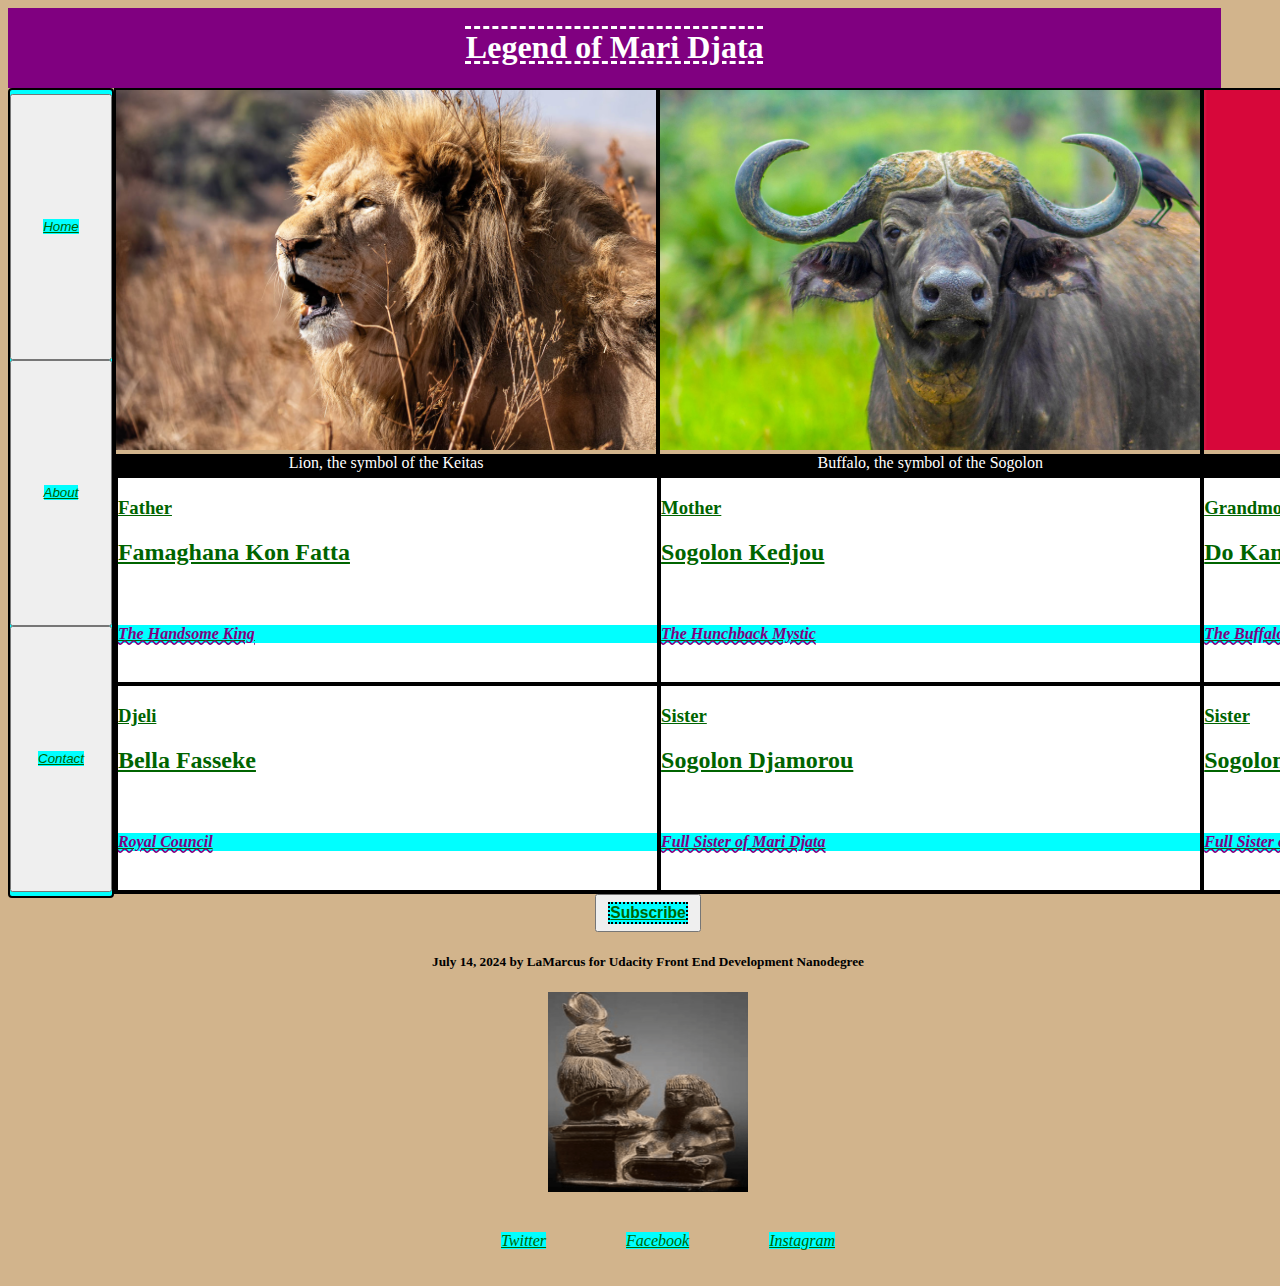
<file: Blog Project/index.html>
<!DOCTYPE html>
<html lang="en">
<head>
    <meta charset="UTF-8">
    <meta name="viewport" content="width=device-width, initial-scale=1.0">
    <link rel= "stylesheet" href= "./main.css">
    <title>Legend of Mari Djata</title>
</head>
<body>
    <main>
        <div class="blog-homepage-content-container">
            <header>
                <div class="blog-homepage-title">
                    <h1>Legend of Mari Djata</h1>
                </div>
            </header>
        <div class="navandcontent-containter">
            <nav>
                <div class="navbar">
                    <button><a href="./index.html">Home</a></button>
                    <button><a href="#">About</a></button>     
                    <button><a href="#">Contact</a></button> 
                </div>
            </nav>
            <article>
                <div class="blog-homepage-images">
                    <section class="blog-homepage-image1">
                        <img src="./Assets/SundiataBlogLion.jpg" alt="Lion">
                        <figcaption>Lion, the symbol of the Keitas</figcaption>
                    </section>
                    <section class="blog-homepage-image2">
                        <img src="./Assets/SundiataBlogBuffalo.jpg" alt="Cape Buffalo">
                        <figcaption>Buffalo, the symbol of the Sogolon</figcaption>
                    </section>
                    <section class="blog-homepage-image3">
                        <img src="./Assets/SundiataBlogMandenKurufabaflag.png" alt="Sundiata Keita">
                        <figcaption>Manden Kurfaba flag</figcaption>
                    </section>
                </div>
                <div class="blog-hompage-cards">
                    <div id="blog-homepage-cards-row1">
                        <section class="blog-homepage-card1">
                            <h3 class="blog-homepage-card-relation">Father</h3>
                            <h2 class="blog-homepage-card-name">Famaghana Kon Fatta</h2>
                            <a class="blog-homepage-card-title" href="../Blog Project/Pages/Famaghana Kon Fatta.html"><h4>The Handsome King</h4></a>
                        </section>
                        <section id="blog-homepage-card2">
                            <h3 class="blog-homepage-card-relation">Mother</h3>
                            <h2 class="blog-homepage-card-name">Sogolon Kedjou</h2>
                            <a class="blog-homepage-card-title" href="../Blog Project/Pages/Sogolon Kedjou.html"><h4>The Hunchback Mystic</h4></a>
                        </section>
                        <section id="blog-homepage-card3">
                            <h3 class="blog-homepage-card-relation">Grandmother</h3>
                            <h2 class="blog-homepage-card-name">Do Kamissa</h2>
                            <a class="blog-homepage-card-title" href=#><h4 class="blog-homepage-card-title">The Buffalo of Do</h4></a>
                        </section>
                    </div>
                    <div id="blog-homepage-cards-row2">
                        <section id="blog-homepage-card4">
                            <h3 class="blog-homepage-card-relation">Djeli</h3>
                            <h2 class="blog-homepage-card-name">Bella Fasseke</h2>                                <a class="blog-homepage-card-title" href=#><h4 class="blog-homepage-card-title">Royal Council</h4></a>
                        </section>
                        <section id="blog-homepage-card5">
                            <h3 class="blog-homepage-card-relation">Sister</h3>
                            <h2 class="blog-homepage-card-name">Sogolon Djamorou</h2>
                            <a class="blog-homepage-card-title" href=#><h4 class="blog-homepage-card-title">Full Sister of Mari Djata</h4></a>
                        </section>
                        <section id="blog-homepage-card6">                                <h3 class="blog-homepage-card-relation">Sister</h3>
                            <h2 class="blog-homepage-card-name">Sogolon Kolonkan</h2>
                            <a class="blog-homepage-card-title" href=#><h4 class="blog-homepage-card-title">Full Sister of Mari Djata</h4></a>
                        </section>
                    </div>
                </div>
            </article>
            </div>
        </div>
    </main>
    <footer>
        <div class="blog-homepage-footer">
            <button href = "#"><h3 class="blog-homepage-footer-button">Subscribe</h3></button>
        </div>
        <div class="author-info">
            <h5>July 14, 2024 by LaMarcus for Udacity Front End Development Nanodegree</h5>
            <img src="../Blog Project/Assets/Tehuti.png" class="author-info-image" alt="avatar">
            <ul class="author-info-social-media">
                <li><a href="#">Twitter</a></li>
                <li><a href="#">Facebook</a></li>
                <li><a href="#">Instagram</a></li>
            </ul>
        </div>
    </footer>
</body>
</html>
</file>
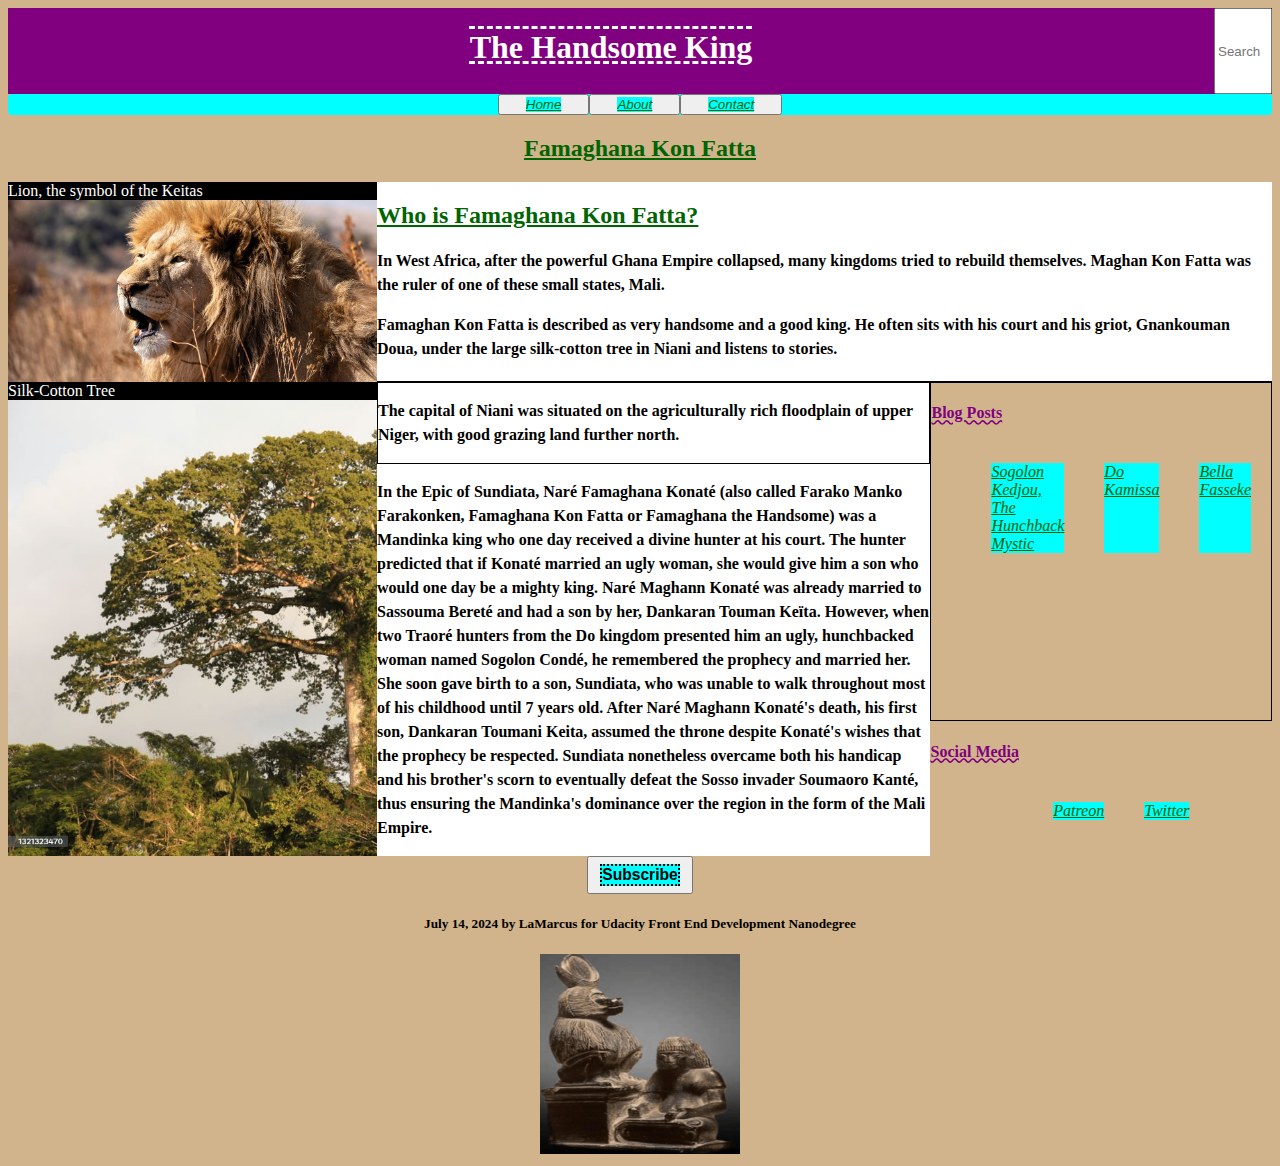
<file: Blog Project/Pages/Famaghana Kon Fatta.html>
<!DOCTYPE html>
<html lang="en">
<head>
    <meta charset="UTF-8">
    <meta name="viewport" content="width=device-width, initial-scale=1.0">
    <link rel="stylesheet" href="../CSS/famaghana-blog.css">
    <title>Famaghana Kon Fatta</title>
</head>
<body>
    <header class="famaghana-title-container">
        <h1 class="famaghana-title">The Handsome King</h1>
        <input class="famaghana-search-button" type="text" placeholder="Search">
    </header>
    <nav>
        <div class="navbar">
            <button><a href="../index.html">Home</a></button>
            <button><a href="#">About</a></button>     
            <button><a href="#">Contact</a></button> 
        </div>
    </nav>
    <section>
        <div class="famaghana-blog-title-container">
            <div class="famaghana-blog-title">
                <h2>Famaghana Kon Fatta</h2>
            </div>
        </div>
    </section>
    <article>
        <div class="famaghana-content-container">
            <div class="famaghana-content-info1">
                <h2>Who is Famaghana Kon Fatta?</h2>
                <p>In West Africa, after the powerful Ghana Empire collapsed, many kingdoms tried to rebuild themselves. Maghan Kon Fatta was the ruler of one of these small states, Mali.</p>
                <p>Famaghan Kon Fatta is described as very handsome and a good king. He often sits with his court and his griot, Gnankouman Doua, under the large silk-cotton tree in Niani and listens to stories.</p>
            </div>
            <div class="famaghana-blog-image1">
                <figcaption>Lion, the symbol of the Keitas</figcaption>
            </div>
            <div class="famaghana-blog-image2">
                <figcaption>Silk-Cotton Tree</figcaption>
            </div>
            <div class="famaghana-content-info2">
                <p>The capital of Niani was situated on the agriculturally rich floodplain of upper Niger, with good grazing land further north.</p>            
            </div>
            <div class="famaghana-content-info3">
                <p>In the Epic of Sundiata, Naré Famaghana Konaté (also called Farako Manko Farakonken, Famaghana Kon Fatta or Famaghana the Handsome) was a Mandinka king who one day received a divine hunter at his court. The hunter predicted that if Konaté married an ugly woman, she would give him a son who would one day be a mighty king. Naré Maghann Konaté was already married to Sassouma Bereté and had a son by her, Dankaran Touman Keïta. However, when two Traoré hunters from the Do kingdom presented him an ugly, hunchbacked woman named Sogolon Condé, he remembered the prophecy and married her. She soon gave birth to a son, Sundiata, who was unable to walk throughout most of his childhood until 7 years old.
                After Naré Maghann Konaté's death, his first son, Dankaran Toumani Keita, assumed the throne despite Konaté's wishes that the prophecy be respected. Sundiata nonetheless overcame both his handicap and his brother's scorn to eventually defeat the Sosso invader Soumaoro Kanté, thus ensuring the Mandinka's dominance over the region in the form of the Mali Empire.</p>
            </div>
            <div class="famaghana-blog-posts">
                <h4>Blog Posts</h4>
                <ul>
                    <a href="./Sogolon Kedjou.html">Sogolon Kedjou, The Hunchback Mystic</a>
                    <a href="#">Do Kamissa</a>
                    <a href="#">Bella Fasseke</a>
                </ul>
            </div>
            <div class="famaghana-social-sharing">
                <h4>Social Media</h4>
                <ul>
                    <a href="#">Patreon</a>
                    <a href="#">Twitter</a>
                </ul>
            </div>
        </div>
    </article>
    <footer>
        <div class="famaghana-footer">
            <button href="#"><h3 class="famaghana-footer-button">Subscribe</h3></button>
        </div>
        <div class="author-info">
            <h5>July 14, 2024 by LaMarcus for Udacity Front End Development Nanodegree</h5>
            <img src="../Assets/Tehuti.png" class="author-info-image" alt="avatar">
        </div>
    </footer>
</body>
</html>
</file>
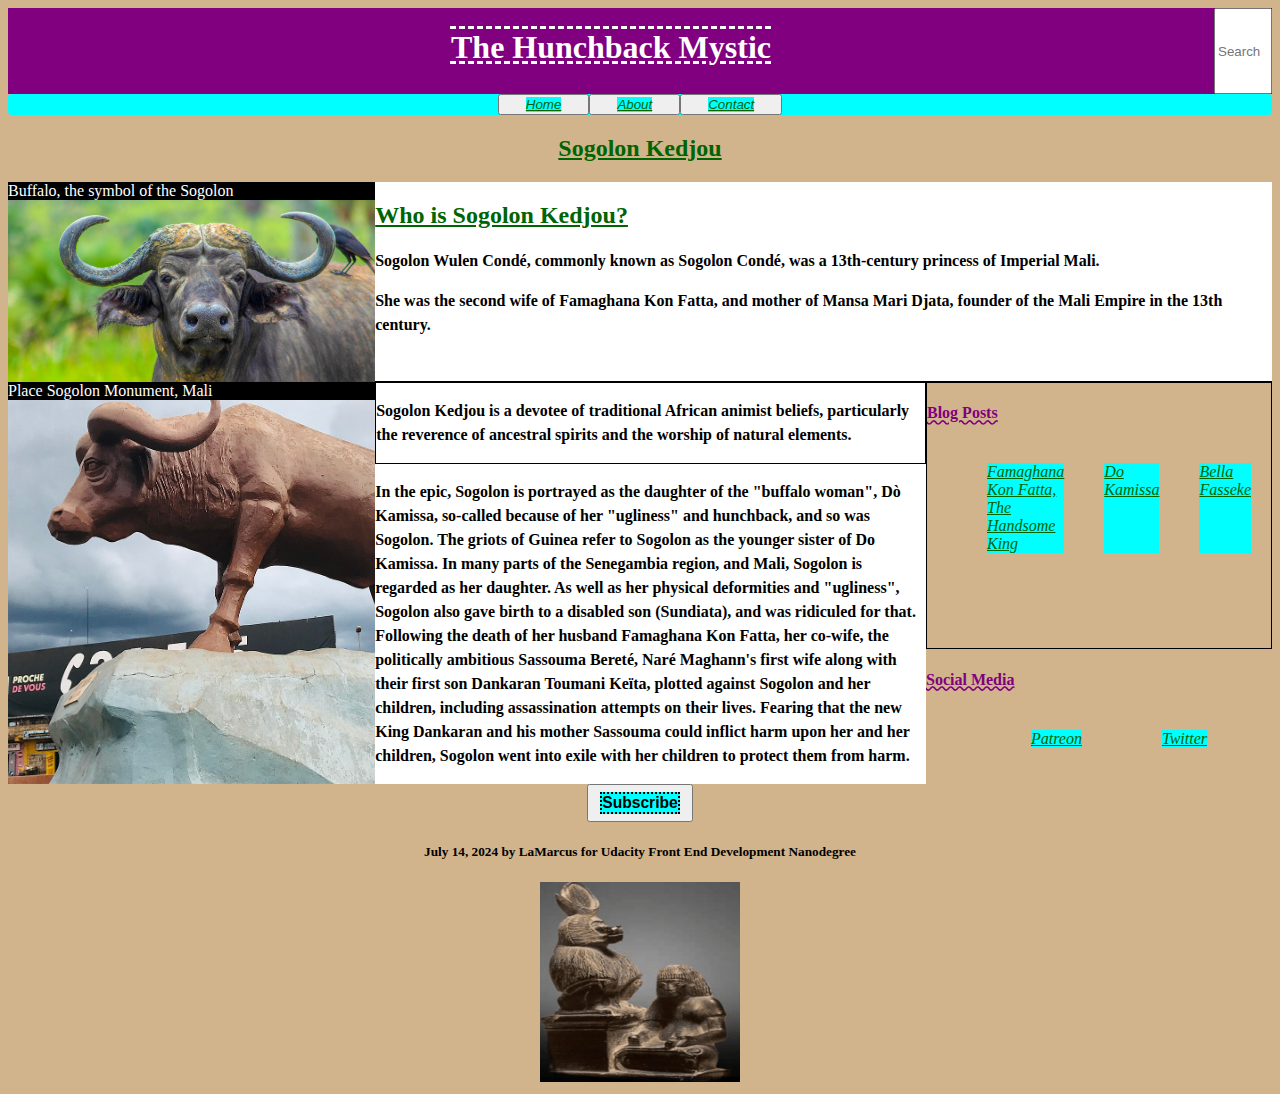
<file: Blog Project/Pages/Sogolon Kedjou.html>
<!DOCTYPE html>
<html lang="en">
<head>
    <meta charset="UTF-8">
    <meta name="viewport" content="width=device-width, initial-scale=1.0">
    <link rel="stylesheet" href="../CSS/Sogolon-blog.css">
    <title>Sogolon Kedjou</title>
</head>
<body>
    <header class="sogolon-title-container">
        <h1 class="sogolon-title">The Hunchback Mystic</h1>
        <input class="sogolon-search-button" type="text" placeholder="Search">
    </header>
    <nav>
        <div class="navbar">
            <button><a href="../index.html">Home</a></button>
            <button><a href="#">About</a></button>     
            <button><a href="#">Contact</a></button> 
        </div>
    </nav>
    <section>
        <div class="sogolon-blog-title-container">
            <div class="sogolon-blog-title">
                <h2>Sogolon Kedjou</h2>
            </div>
        </div>
    </section>
    <article>
        <div class="sogolon-content-container">
            <div class="sogolon-content-info1">
                <h2>Who is Sogolon Kedjou?</h2>
                <p>Sogolon Wulen Condé, commonly known as Sogolon Condé, was a 13th-century princess of Imperial Mali.</p>
                <p>She was the second wife of Famaghana Kon Fatta, and mother of Mansa Mari Djata, founder of the Mali Empire in the 13th century.</p>
            </div> 
            <div class="sogolon-blog-image1">
                <figcaption>Buffalo, the symbol of the Sogolon</figcaption>
            </div>
            <div class="sogolon-blog-image2">
                <figcaption>Place Sogolon Monument, Mali</figcaption>
            </div>
            <div class="sogolon-content-info2">
                <p>Sogolon Kedjou is a devotee of traditional African animist beliefs, particularly the reverence of ancestral spirits and the worship of natural elements.</p>            
            </div>
            <div class="sogolon-content-info3">
                <p>In the epic, Sogolon is portrayed as the daughter of the "buffalo woman", Dò Kamissa, so-called because of her "ugliness" and hunchback, and so was Sogolon. The griots of Guinea refer to Sogolon as the younger sister of Do Kamissa. In many parts of the Senegambia region, and Mali, Sogolon is regarded as her daughter. As well as her physical deformities and "ugliness", Sogolon also gave birth to a disabled son (Sundiata), and was ridiculed for that. Following the death of her husband Famaghana Kon Fatta, her co-wife, the politically ambitious Sassouma Bereté, Naré Maghann's first wife along with their first son Dankaran Toumani Keïta, plotted against Sogolon and her children, including assassination attempts on their lives. Fearing that the new King Dankaran and his mother Sassouma could inflict harm upon her and her children, Sogolon went into exile with her children to protect them from harm.</p>
            </div>
            <div class="sogolon-blog-posts">
                <h4>Blog Posts</h4>
                <ul>
                    <a href="./Famaghana Kon Fatta.html">Famaghana Kon Fatta, The Handsome King</a>
                    <a href="#">Do Kamissa</a>
                    <a href="#">Bella Fasseke</a>
                </ul>
            </div>
            <div class="sogolon-social-sharing">
                <h4>Social Media</h4>
                <ul>
                    <li><a href="#">Patreon</a></li>
                    <li><a href="#">Twitter</a></li>
                </ul>
            </div>
        </div>
    </article>
    <footer>
        <div class="sogolon-footer">
            <button href = "#"><h3 class="sogolon-footer-button">Subscribe</h3></button>
        </div>
        <div class="author-info">
            <h5>July 14, 2024 by LaMarcus for Udacity Front End Development Nanodegree</h5>
            <img src="../Assets/Tehuti.png" class="author-info-image" alt="avatar">
        </div>
    </footer>
</body>
</html>
</file>
<file: Blog Project/main.css>
@import url(.//CSS/homepage-styles.css);
@import url(.//CSS/famaghana-blog.css);
@import url(.//CSS/Sogolon-blog.css);
</file>
<file: Blog Project/CSS/famaghana-blog.css>
body {
    background-color: tan;
}
h1 {
    color: white;
    font-style: Verdana;
    text-decoration: dashed overline underline;
}
h2 {
    font-style: Times;
    color: darkgreen;
    text-decoration: underline;
}
h4{
    font-style: Arial;
    color: purple;
    text-decoration: underline wavy;
    
}
ul {
    display: flex;
    list-style-type: none;
    justify-content: center;
}
li {
    margin: 20px;
}
a {
    margin: 20px;
    font-style: italic; 
    color: darkgreen;
    background-color: aqua;
    cursor: pointer;
}
p {
    line-height: 1.5;
    font-stretch: condensed;
    font-weight: bold;
}
figcaption {
    color: white;
    background-color: black;
}
.famaghana-title-container {
    background-color: purple;
    display: flex;
    justify-content: center;
}
.famaghana-title {
    width: 100%;
    text-align: center;
}
.famaghana-search-button {
    height: 80px;
    width: 50px;
}
.navbar {
    display: flex;
    list-style-type: none;
    justify-content: center;
    border-radius: 4px;
    background-color: aqua;
}
.famaghana-blog-title {
    text-align: center;
}
.famaghana-content-container {
    display: grid;
    grid-template-columns: repeat(6,1fr);
    grid-template-rows: minmax(200px, auto);
    grid-template-areas: 
    "a a b b b b"
    "d d c c c f"
    "d d e e e f"
    "d d e e e g";
}
.famaghana-blog-image1 {
    background-image: url(../Assets/SundiataBlogLion.jpg);
    background-size: cover;
    background-repeat: no-repeat;
    grid-area: a;
}
.famaghana-content-info1 {
    background-color: white;
    grid-area: b;
    border-bottom: 1px black solid;
    font-style: Verdana;
    color: black;
}
.famaghana-blog-image2 {
    background-image: url(../Assets/SUndiataBlogSilkCottonTree.jpg);
    background-size: cover;
    background-repeat: no-repeat;
    grid-area: d;
}
.famaghana-content-info2 {
    background-color: white;
    grid-area: c;
    border: 1px black solid;
}
.famaghana-content-info3 {
    background-color: white;
    grid-area: e;
}
.famaghana-blog-posts {
    grid-area: f;
    border: 1px black solid;
}
.famaghana-social-sharing {
    grid-area: g;
}
.famaghana-footer {
    display: flex;
    justify-content: center;
}
.famaghana-footer-button {
    border: 2px black dotted;
    margin: 5px;
    background-color: aqua;
    cursor: pointer;
}
.author-info {
    text-align: center;
}
.author-info-image {
    width: 200px;
    height: 200px;
}
</file>
<file: Blog Project/CSS/Sogolon-blog.css>
body {
    background-color: tan;
}
h1 {
    color: white;
    font-style: Verdana;
    text-decoration: dashed overline underline;
}
h2 {
    font-style: Times;
    color: darkgreen;
    text-decoration: underline;
}
h4 {
    font-style: Arial;
    color: purple;
    text-decoration: underline wavy;
    
}
ul {
    display: flex;
    list-style-type: none;
    justify-content: center;
}
li {
    margin: 20px;
}
a {
    margin: 20px;
    font-style: italic; 
    color: darkgreen;
    background-color: aqua;
    cursor: pointer;
}
p {
    line-height: 1.5;
    font-stretch: condensed;
    font-weight: bold;
}
figcaption {
    color: white;
    background-color: black;
}
.sogolon-title-container {
    background-color: purple;
    display: flex;
    justify-content: center;
}
.sogolon-title {
    width: 100%;
    text-align: center;
}
.sogolon-search-button {
    height: 80px;
    width: 50px;
}
.navbar {
    display: flex;
    list-style-type: none;
    justify-content: center;
    border-radius: 4px;
    background-color: aqua;
}
.sogolon-blog-title {
    text-align: center;
}
.sogolon-content-container {
    display: grid;
    grid-template-columns: repeat(6,1fr);
    grid-template-rows: minmax(200px, auto);
    grid-template-areas: 
    "a a b b b b"
    "d d c c c f"
    "d d e e e f"
    "d d e e e g";
}
.sogolon-blog-image1 {
    background-image: url(../Assets/SundiataBlogBuffalo.jpg);
    background-size: cover;
    background-repeat: no-repeat;
    grid-area: a;
}
.sogolon-content-info1 {
    background-color: white;
    grid-area: b;
    border-bottom: 1px black solid;
    font-style: Verdana;
    color: black;
}
.sogolon-blog-image2 {
    background-image: url(../Assets/SundiataBlogSogolonBuffalo.jpg);
    background-size: cover;
    background-repeat: no-repeat;
    grid-area: d;
}
.sogolon-content-info2 {
    background-color: white;
    grid-area: c;
    border: 1px black solid;
}
.sogolon-content-info3 {
    background-color: white;
    grid-area: e;
}
.sogolon-blog-posts {
    grid-area: f;
    border: 1px black solid;
}
.sogolon-social-sharing {
    grid-area: g;
}
.sogolon-footer {
    display: flex;
    justify-content: center;
}
.sogolon-footer-button {
    border: 2px black dotted;
    margin: 5px;
    background-color: aqua;
    cursor: pointer;
}
.author-info {
    text-align: center;
}
.author-info-image {
    width: 200px;
    height: 200px;
}
</file>
